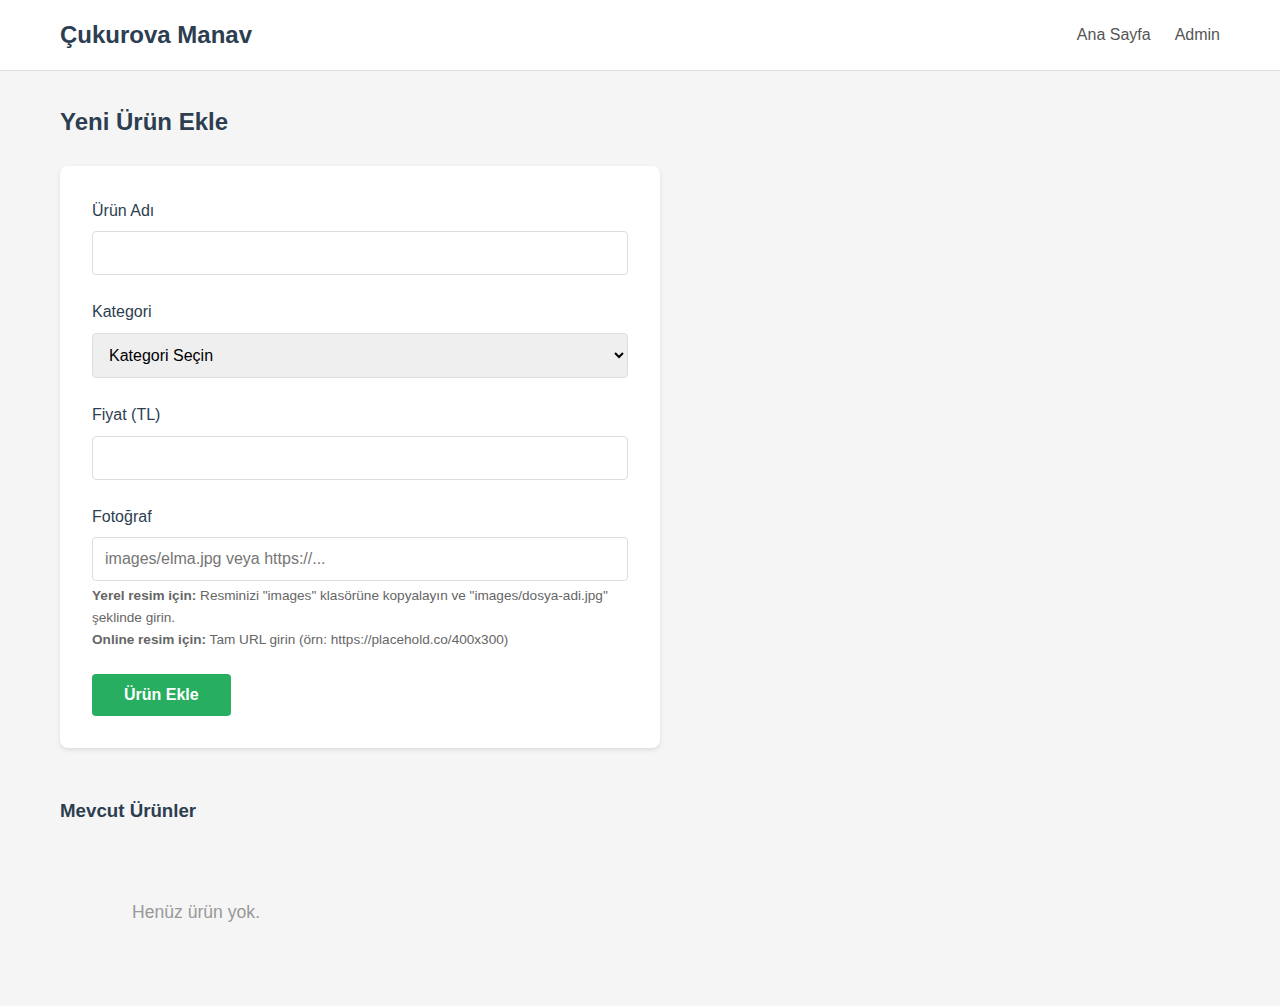
<file: admin.html>
<!DOCTYPE html>
<html lang="tr">
<head>
  <meta charset="UTF-8">
  <meta name="viewport" content="width=device-width, initial-scale=1.0">
  <title>Manav - Admin Panel</title>
  <link rel="stylesheet" href="style.css">
</head>
<body>
  <header class="header">
    <div class="container">
      <h1 class="logo">Çukurova Manav</h1>
      <nav>
        <a href="index.html">Ana Sayfa</a>
        <a href="admin.html">Admin</a>
      </nav>
    </div>
  </header>

  <main class="main">
    <div class="container">
      <h2>Yeni Ürün Ekle</h2>
      
      <form id="product-form" class="product-form">
        <div class="form-group">
          <label for="product-name">Ürün Adı</label>
          <input type="text" id="product-name" name="name" required>
        </div>

        <div class="form-group">
          <label for="product-category">Kategori</label>
          <select id="product-category" name="category" required>
            <option value="">Kategori Seçin</option>
            <option value="meyve">Meyve</option>
            <option value="sebze">Sebze</option>
          </select>
        </div>

        <div class="form-group">
          <label for="product-price">Fiyat (TL)</label>
          <input type="number" id="product-price" name="price" step="0.01" min="0" required>
        </div>

        <div class="form-group">
          <label for="product-image">Fotoğraf</label>
          <input type="text" id="product-image" name="image" placeholder="images/elma.jpg veya https://..." required>
          <small>
            <strong>Yerel resim için:</strong> Resminizi "images" klasörüne kopyalayın ve "images/dosya-adi.jpg" şeklinde girin.<br>
            <strong>Online resim için:</strong> Tam URL girin (örn: https://placehold.co/400x300)
          </small>
        </div>

        <button type="submit" class="btn-primary">Ürün Ekle</button>
      </form>

      <div class="existing-products">
        <h3>Mevcut Ürünler</h3>
        <div id="admin-products-container" class="products-grid">
          <!-- Mevcut ürünler buraya yüklenecek -->
        </div>
      </div>
    </div>
  </main>

  <script src="app.js"></script>
</body>
</html>
</file>
<file: style.css>
/* Reset */
* {
  margin: 0;
  padding: 0;
  box-sizing: border-box;
}

body {
  font-family: -apple-system, BlinkMacSystemFont, 'Segoe UI', Roboto, Oxygen, Ubuntu, Cantarell, sans-serif;
  background-color: #f5f5f5;
  color: #333;
  line-height: 1.6;
}

.container {
  max-width: 1200px;
  margin: 0 auto;
  padding: 0 20px;
}

/* Header */
.header {
  background-color: #fff;
  border-bottom: 1px solid #ddd;
  padding: 1rem 0;
}

.header .container {
  display: flex;
  justify-content: space-between;
  align-items: center;
}

.logo {
  font-size: 1.5rem;
  color: #2c3e50;
  font-weight: 600;
}

.header nav {
  display: flex;
  gap: 1.5rem;
}

.header nav a {
  color: #555;
  text-decoration: none;
  font-weight: 500;
  transition: color 0.2s;
}

.header nav a:hover {
  color: #27ae60;
}

/* Main */
.main {
  padding: 2rem 0;
  min-height: calc(100vh - 100px);
}

.main h2 {
  margin-bottom: 1.5rem;
  color: #2c3e50;
}

/* Home View - Category Cards */
.home-view {
  padding: 2rem 0;
}

.category-cards {
  display: grid;
  grid-template-columns: repeat(2, 1fr);
  gap: 2rem;
  max-width: 1000px;
  margin: 0 auto;
}

.category-card {
  background: #fff;
  border-radius: 12px;
  overflow: hidden;
  box-shadow: 0 4px 6px rgba(0,0,0,0.1);
  cursor: pointer;
  transition: transform 0.3s, box-shadow 0.3s;
}

.category-card:hover {
  transform: translateY(-5px);
  box-shadow: 0 8px 12px rgba(0,0,0,0.15);
}

.category-card-image {
  width: 100%;
  height: 300px;
  overflow: hidden;
  background-color: #e0e0e0;
}

.category-card-image img {
  width: 100%;
  height: 100%;
  object-fit: cover;
  transition: transform 0.3s;
}

.category-card:hover .category-card-image img {
  transform: scale(1.05);
}

.category-card-content {
  padding: 2rem;
  text-align: center;
}

.category-card-content h2 {
  font-size: 2rem;
  margin-bottom: 0.5rem;
  color: #2c3e50;
}

.category-card-content p {
  color: #666;
  font-size: 1.1rem;
}

/* Products View */
.products-view {
  padding: 2rem 0;
}

.back-button-container {
  display: flex;
  align-items: center;
  gap: 1rem;
  margin-bottom: 2rem;
}

.back-btn {
  background-color: #27ae60;
  color: white;
  border: none;
  padding: 0.75rem 1.5rem;
  border-radius: 6px;
  font-size: 1rem;
  font-weight: 500;
  cursor: pointer;
  transition: background-color 0.2s;
}

.back-btn:hover {
  background-color: #229954;
}

.category-title {
  font-size: 1.8rem;
  margin: 0;
  color: #2c3e50;
  padding-bottom: 0.5rem;
  border-bottom: 2px solid #27ae60;
  flex: 1;
}

/* Products Grid */
.products-grid {
  display: grid;
  grid-template-columns: repeat(auto-fill, minmax(250px, 1fr));
  gap: 1.5rem;
  margin-top: 1rem;
}

/* Product Card */
.product-card {
  background: #fff;
  border-radius: 8px;
  overflow: hidden;
  box-shadow: 0 2px 4px rgba(0,0,0,0.1);
  transition: transform 0.2s, box-shadow 0.2s;
  position: relative;
}

.product-category-badge {
  position: absolute;
  top: 0.5rem;
  right: 0.5rem;
  padding: 0.25rem 0.75rem;
  border-radius: 12px;
  font-size: 0.75rem;
  font-weight: 600;
  text-transform: uppercase;
  background: rgba(255, 255, 255, 0.9);
  color: #27ae60;
}

.product-card:hover {
  transform: translateY(-2px);
  box-shadow: 0 4px 8px rgba(0,0,0,0.15);
}

.product-image {
  width: 100%;
  height: 200px;
  background-color: #e0e0e0;
  display: flex;
  align-items: center;
  justify-content: center;
  overflow: hidden;
}

.product-image img {
  width: 100%;
  height: 100%;
  object-fit: cover;
}

.product-info {
  padding: 1rem;
}

.product-name {
  font-size: 1.1rem;
  font-weight: 600;
  margin-bottom: 0.5rem;
  color: #2c3e50;
}

.product-price {
  font-size: 1.2rem;
  font-weight: 700;
  color: #27ae60;
}

.product-actions {
  margin-top: 1rem;
  display: flex;
  gap: 0.5rem;
}

.btn-delete {
  background-color: #e74c3c;
  color: white;
  border: none;
  padding: 0.5rem 1rem;
  border-radius: 4px;
  cursor: pointer;
  font-size: 0.9rem;
  transition: background-color 0.2s;
}

.btn-delete:hover {
  background-color: #c0392b;
}

/* Admin Form */
.product-form {
  background: #fff;
  padding: 2rem;
  border-radius: 8px;
  box-shadow: 0 2px 4px rgba(0,0,0,0.1);
  max-width: 600px;
  margin-bottom: 3rem;
}

.form-group {
  margin-bottom: 1.5rem;
}

.form-group label {
  display: block;
  margin-bottom: 0.5rem;
  font-weight: 500;
  color: #2c3e50;
}

.form-group input,
.form-group select {
  width: 100%;
  padding: 0.75rem;
  border: 1px solid #ddd;
  border-radius: 4px;
  font-size: 1rem;
  transition: border-color 0.2s;
  font-family: inherit;
}

.form-group input:focus,
.form-group select:focus {
  outline: none;
  border-color: #27ae60;
}

.form-group small {
  display: block;
  margin-top: 0.25rem;
  color: #666;
  font-size: 0.85rem;
}

.btn-primary {
  background-color: #27ae60;
  color: white;
  border: none;
  padding: 0.75rem 2rem;
  border-radius: 4px;
  font-size: 1rem;
  font-weight: 600;
  cursor: pointer;
  transition: background-color 0.2s;
}

.btn-primary:hover {
  background-color: #229954;
}

.existing-products {
  margin-top: 3rem;
}

.existing-products h3 {
  margin-bottom: 1.5rem;
  color: #2c3e50;
}

/* Empty State */
.empty-state {
  text-align: center;
  padding: 3rem;
  color: #999;
}

.empty-state p {
  font-size: 1.1rem;
}

/* Responsive */
@media (max-width: 768px) {
  .products-grid {
    grid-template-columns: repeat(auto-fill, minmax(200px, 1fr));
    gap: 1rem;
  }

  .header .container {
    flex-direction: column;
    gap: 1rem;
  }

  .header nav {
    gap: 1rem;
    flex-wrap: wrap;
  }

  .category-cards {
    grid-template-columns: 1fr;
    gap: 1.5rem;
  }

  .category-card-image {
    height: 250px;
  }

  .category-card-content {
    padding: 1.5rem;
  }

  .category-card-content h2 {
    font-size: 1.5rem;
  }

  .back-button-container {
    flex-direction: column;
    align-items: flex-start;
  }

  .category-title {
    font-size: 1.5rem;
    width: 100%;
  }

  .product-form {
    padding: 1.5rem;
  }
}
</file>
